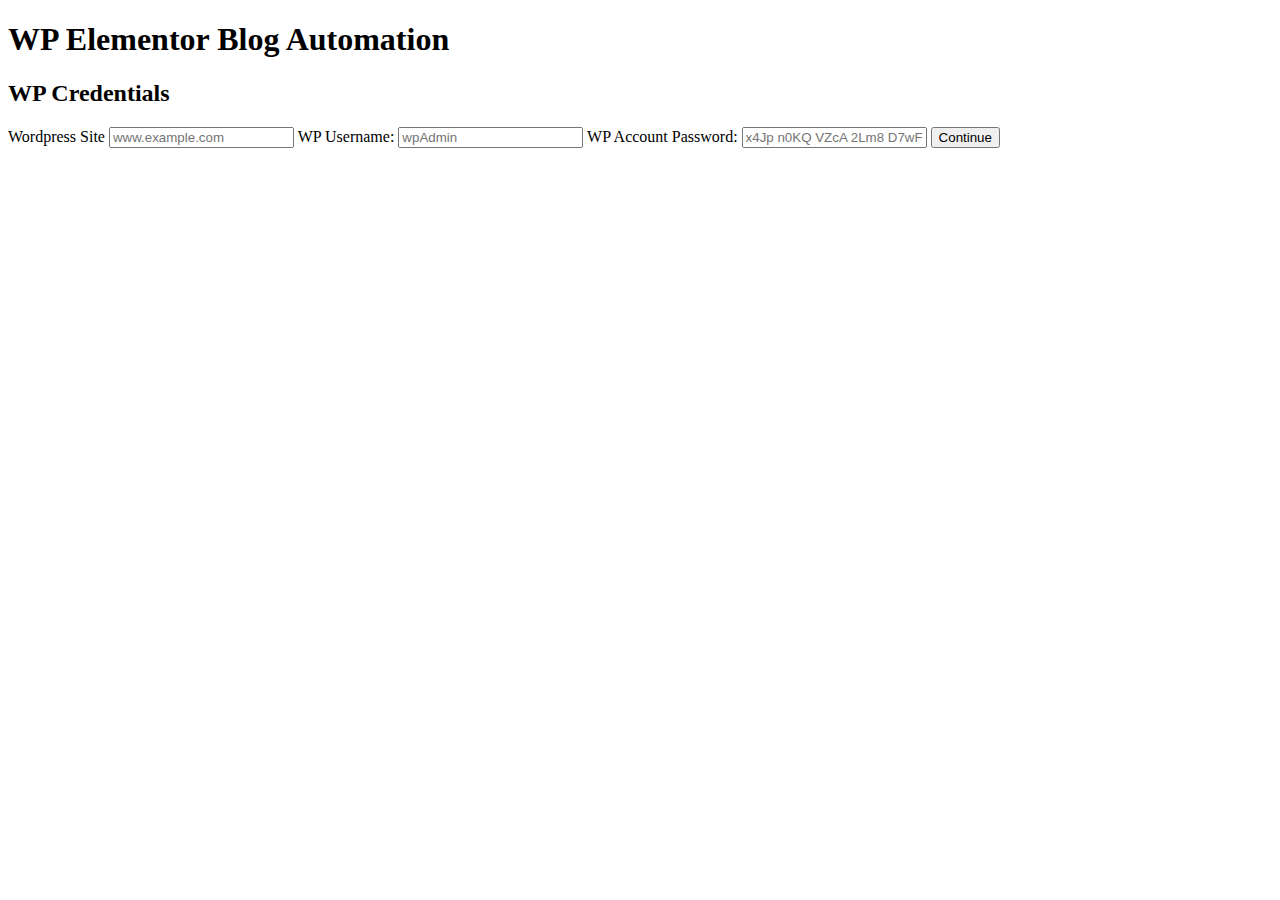
<file: templates/index.html>
<!DOCTYPE html>
<html lang="en">
  <head>
    <meta charset="utf-8" />
    <meta name="viewport" content="width=device-width,initial-scale=1" />
    <title>Elementor Automate</title>
  </head>
  <body>
    <h1>WP Elementor Blog Automation</h1>
    <div>
      <h2>WP Credentials</h2>
      <form method="post" action="/check_wp_cred">
        <label for="site">Wordpress Site</label>
        <input type="text" placeholder="www.example.com" name="site" />
        <label for="username">WP Username:</label>
        <input type="text" placeholder="wpAdmin" name="username" />
        <label for="account_password">WP Account Password:</label>
        <input
          placeholder="x4Jp n0KQ VZcA 2Lm8 D7wF mYtE"
          name="account_password"
        />
        <button type="submit">Continue</button>
      </form>
    </div>
  </body>
</html>
</file>
